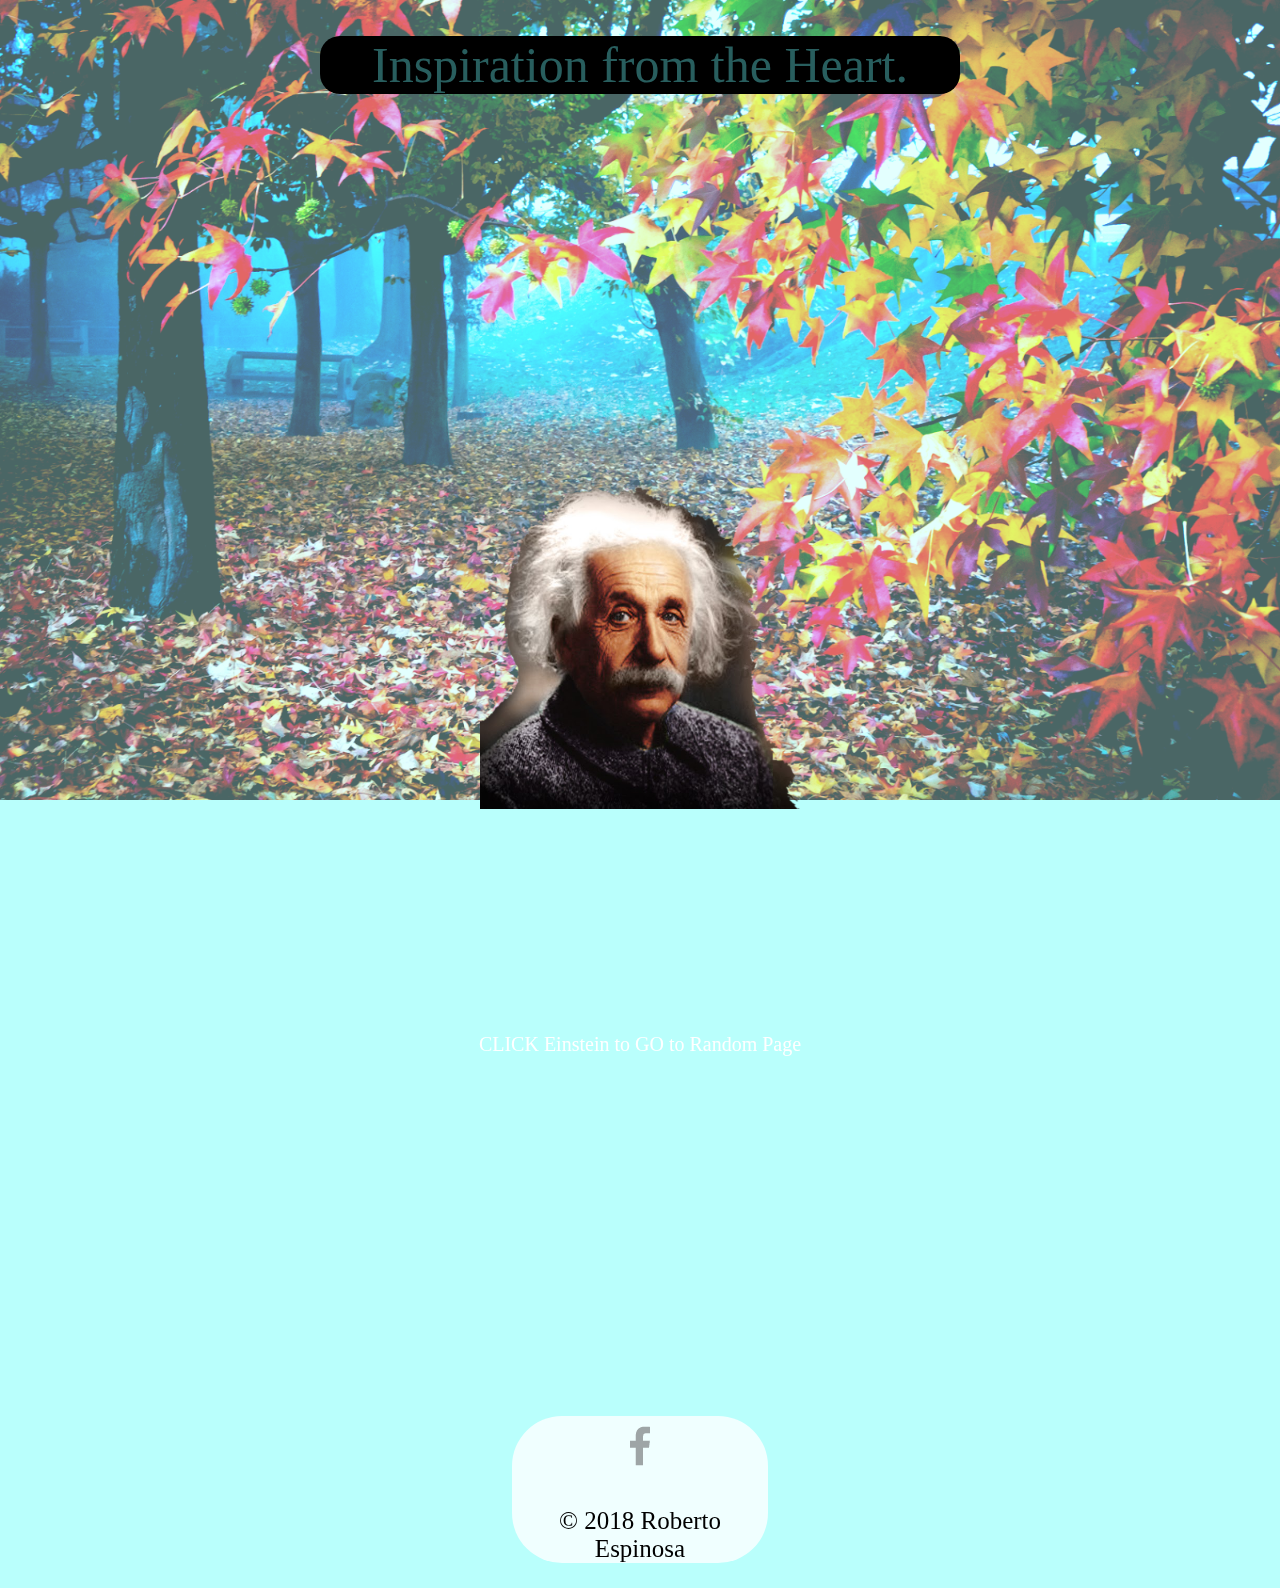
<file: index.html>
<!DOCTYPE html>
<html lang="en">
<head>
    <meta charset="UTF-8">
    <meta name="viewport" content="width=device-width, initial-scale=1.0">
    <meta http-equiv="X-UA-Compatible" content="ie=edge">
    <link rel="stylesheet" href="css/style.css">
    <title>Principal</title>
</head>
<body class= "principal">
    <header>Inspiration from the Heart.</header>
    <img src="img/background.png" class="background" alt="background">
    <div class="phrasesContainer"></div>
    <script src="js/phrases.js"></script>
    <div>
       <a href="random.html"><img class="einstein" src="img/einstein.png" alt="einstein"></a> 
    </div>
    <p id="goRandom">CLICK Einstein to GO to Random Page</p>
    
</body>
<footer>
    <div class="fr">
        <a href="https://www.facebook.com/robertico036"><img src="img/facebook.png"></a>
        <p>&copy; 2018 Roberto Espinosa</p>
    </div>
</footer>
</html>
</file>
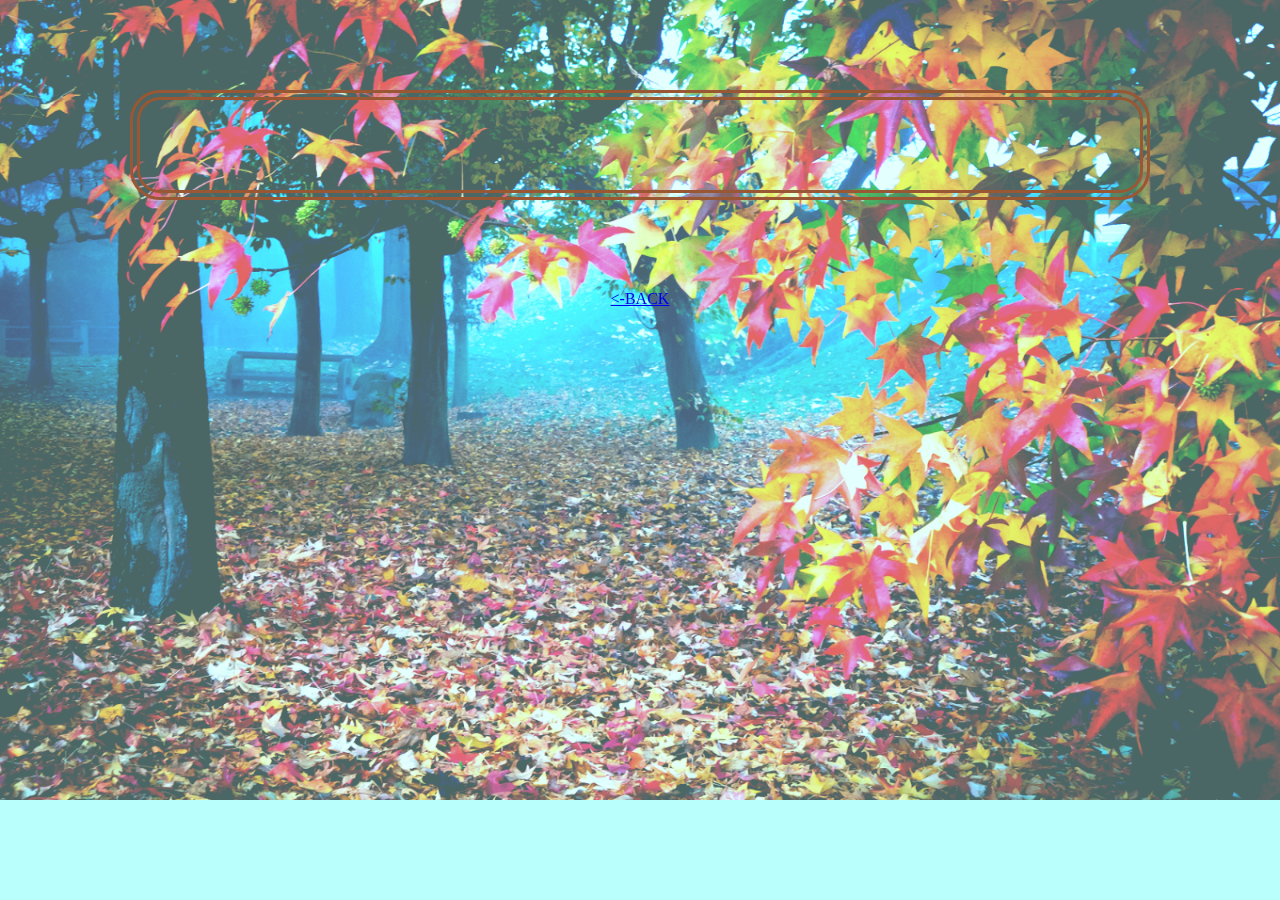
<file: random.html>
<!DOCTYPE html>
<html lang="en">
<head>
    <meta charset="UTF-8">
    <meta name="viewport" content="width=device-width, initial-scale=1.0">
    <meta http-equiv="X-UA-Compatible" content="ie=edge">
    <link rel="stylesheet" href="css/style.css">
    <title>Document</title>
</head>
<body class="random">
        <img src="img/background.png" class="background" alt="background">
        <div class="quoteContainer"></div>
        <script src="js/random.js"></script>
        <a href="index.html"><-BACK</a>
</body>
</html>
</file>
<file: css/style.css>
body{
    background-color: rgb(185, 255, 252);
}
.background{
    width: 100%;
    z-index: -100;
    position: fixed;
    opacity: 0.6;
    top: 0;
    left: 0;
}
.principal{
    text-align: center;
    margin: 0;
    padding: 0;
}
.quoteContainer{
    border: 10px double rgb(153, 88, 51);
    font-size: 25px;
    min-height: 10vh;
    min-width: 60vw;
    font-family: 'Charm', cursive;
    overflow-y: scroll;
    text-align: center;
    border-radius: 30px;
    color: brown;
    margin: 10vh;
}
.phrases{
    margin: 40px;
    padding: 0;
}
.random{
    text-align: center;
    margin: 40px;
    padding: 0;
}
header{
    font-size: 50px;
    color: rgb(40, 94, 94);
    background-color: black;
    width: 50vw;
    margin-left: 25vw;
    margin-top: 4vh;
    border-radius: 20px;
}
.phrasesContainer{
    width: 70vw;
    margin: 15vw;
}
.einstein{
    width: 25vw;
    padding: 200px;
    margin-bottom: 0;
}
footer{
    color: black;
    font-size: 25px; 
}
.fr{
    background-color: azure;
    width: 20vw;
    margin-left: 40vw;
    border-radius: 50px;
}
#goRandom{
    font-size: 20px;
    color: white;
    margin-bottom: 40vh;
}
</file>
